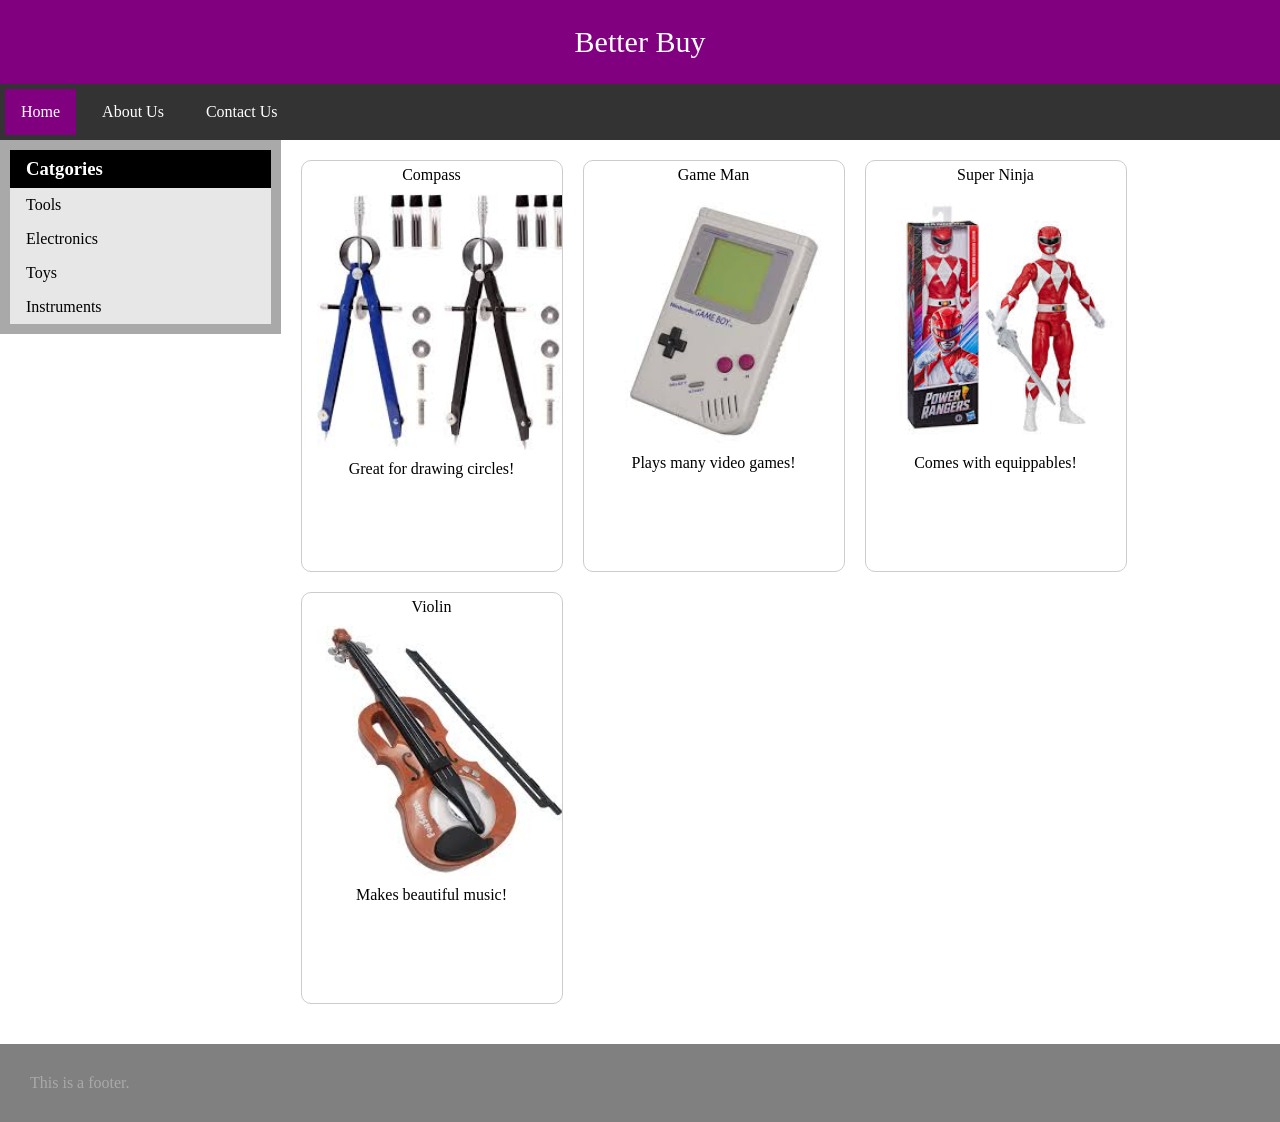
<file: index.htm>
<html>
    <head>
        <title>Better Buy - Home</title>
        <link rel="stylesheet" href="/css/site.css"/>
    </head>
    <body>
        <header>Better Buy</header>
        <div class="navbar">
            <div class="nav-item"><a href="index.htm" class="active">Home</a></div>
            <div class="nav-item"><a href="back.htm">About Us</a></div>
            <div class="nav-item"><a href="back.htm">Contact Us</a></div>
        </div>
        <div class="main_page">
            <div class="sidebar">
                <ul>
                    <li><h3>Catgories</h3></li>
                    <li><a href="back.htm">Tools</a></li>
                    <li><a href="back.htm">Electronics</a></li>
                    <li><a href="back.htm">Toys</a></li>
                    <li><a href="back.htm">Instruments</a></li>
                </ul>
            </div>
            <div class="content">
                <div class="gallery">Compass<img src="images/compass.jpg">Great for drawing circles!</div>
                <div class="gallery">Game Man<img src="images/game_boy.jpg">Plays many video games!</div>
                <div class="gallery">Super Ninja<img src="images/power_ranger.jpg">Comes with equippables!</div>
                <div class="gallery">Violin<img src="images/violin.jpg">Makes beautiful music!</div>
            </div>
        </div>
    </body>
    <footer>
        This is a footer.
    </footer>
</html>
</file>
<file: css/site.css>
html, body {
    display: flex;
    flex-direction: column;
    margin: 0;
    padding: 0;
    height: 100%;
}

header {
    background: purple;
    color: white;
    text-align: center;
    padding: 25px;
    font-size: 30px;
}

.navbar {
    display: flex;
    justify-content: flex-start;
    background-color: #333;
    padding: 0;
    margin: 0;
}

.nav-item {
    padding: 5px;
}

.nav-item a {
    display: block;
    color: white;
    text-align: center;
    padding: 14px 16px;
    text-decoration: none;
    background-color: #333;
}

.nav-item a:hover {
    background-color: purple;
}

.nav-item a.active {
    background-color: purple;
    color: white;
}

.main_page {
    display: flex;
    width: 100%;
    flex-grow: 1;
}

.sidebar {
    width: 300px;
    background: darkgrey;
    padding: 10px;
    margin-bottom: 20px;
    align-self: flex-start;
}

.sidebar ul {
    list-style-type: none;
    width: 100%;
    margin: 0;
    padding: 0;
    float: left;
    background-color: rgb(231, 231, 231);
    text-align: left;
}

.sidebar li {
    display: block;
    width: 100%;
    text-decoration: none;
    padding: 0;
    text-align: left;
    color: black;
    transition: background-color 0.3s;
}

.sidebar h3 {
    color: white;
    padding: 8px 16px;
    text-decoration: none;
    background-color: black;
    transition: background-color 0.3s;
    margin: 0;
    width: 100%;
    box-sizing: border-box;
}

.sidebar li a {
    display: block;
    text-align: left;
    color: black;
    padding: 8px 16px;
    text-decoration: none;
    width: 100%;
    box-sizing: border-box;
}

.sidebar li a:hover {
    background-color: #555;
}

.content {
    display: flex;
    flex-wrap: wrap;
    flex-grow: 1;
    padding: 10px;
    background: white;
    margin-bottom: 20px;
}

.gallery {
    width: 250px;
    height: 400px;
    margin: 10px;
    text-align: center;
    background: white;
    padding: 5px;
    border: 1px solid #ccc;
    border-radius: 10px;
    overflow: hidden;
    transition: border-color 0.3s;
}

.gallery:hover {
    border-color: purple;
}

.gallery img {
    width: 100%;
    height: auto;
    border-radius: 10px;
    padding: 10px;
}

footer {
    background: grey;
    color: darkgrey;
    text-align: left;
    padding: 30px;
    width: 100%;
    flex-shrink: 0;
}

.back a:link, .back a:visited {
    background-color: purple;
    color: white;
    padding: 14px 25px;
    text-align: center;
    text-decoration: none;
    display: inline-block;
}

.back a {
    display: inline-block;
    background-color: purple;
    color: white;
    padding: 14px 25px;
    text-align: center;
    text-decoration: none;
    margin: 20px;
}

.back a:hover, .back a:active {
    background-color: rgb(150, 0, 150);
}
</file>
